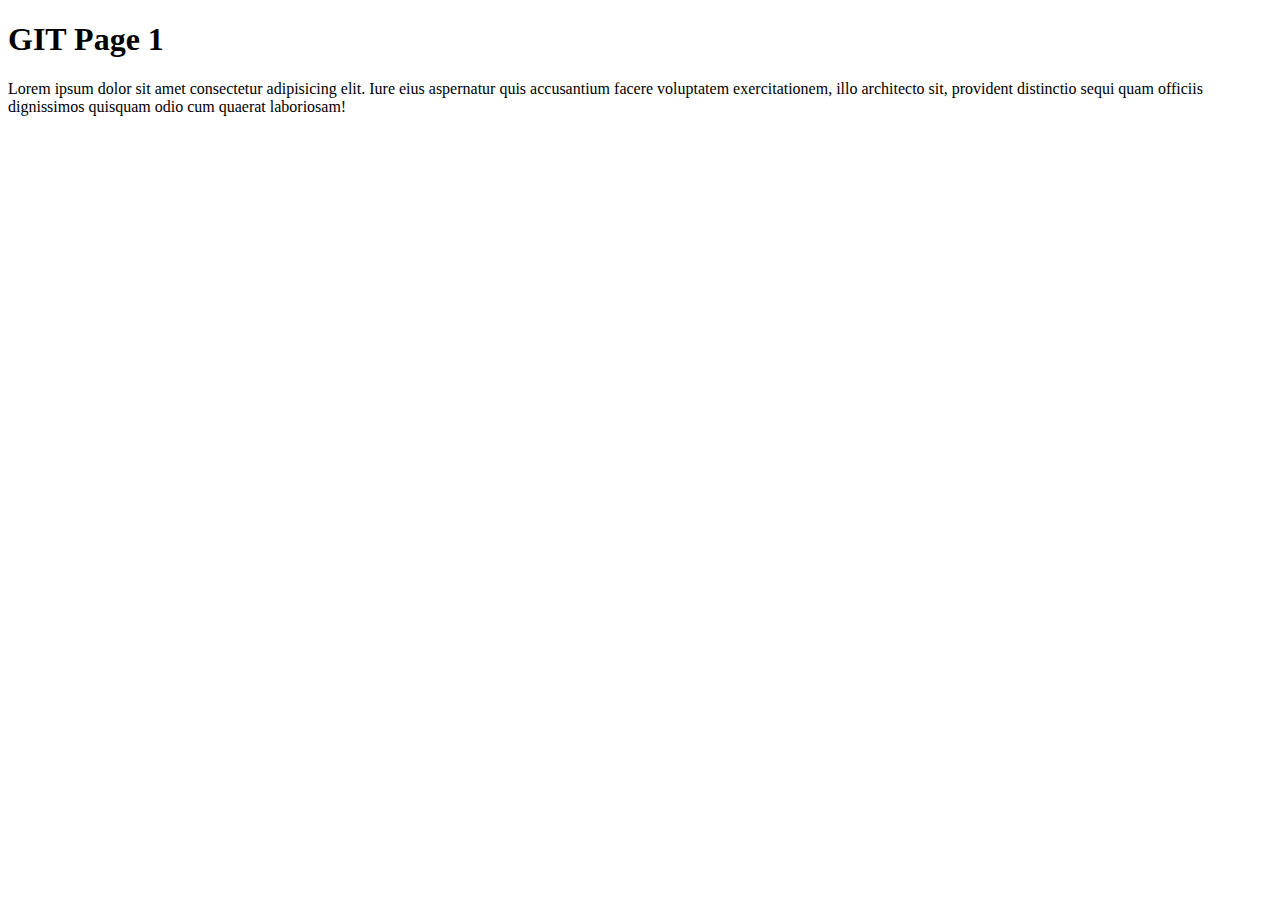
<file: index.html>
<!DOCTYPE html>
<html lang="en">
<head>
    <meta charset="UTF-8">
    <meta name="viewport" content="width=device-width, initial-scale=1.0">
    <title>Git Practiece</title>
</head>
<body>
    <h1>GIT Page 1</h1>
    <p>Lorem ipsum dolor sit amet consectetur adipisicing elit. Iure eius aspernatur quis accusantium facere voluptatem exercitationem, illo architecto sit, provident distinctio sequi quam officiis dignissimos quisquam odio cum quaerat laboriosam!</p>
</body>
</html>
</file>
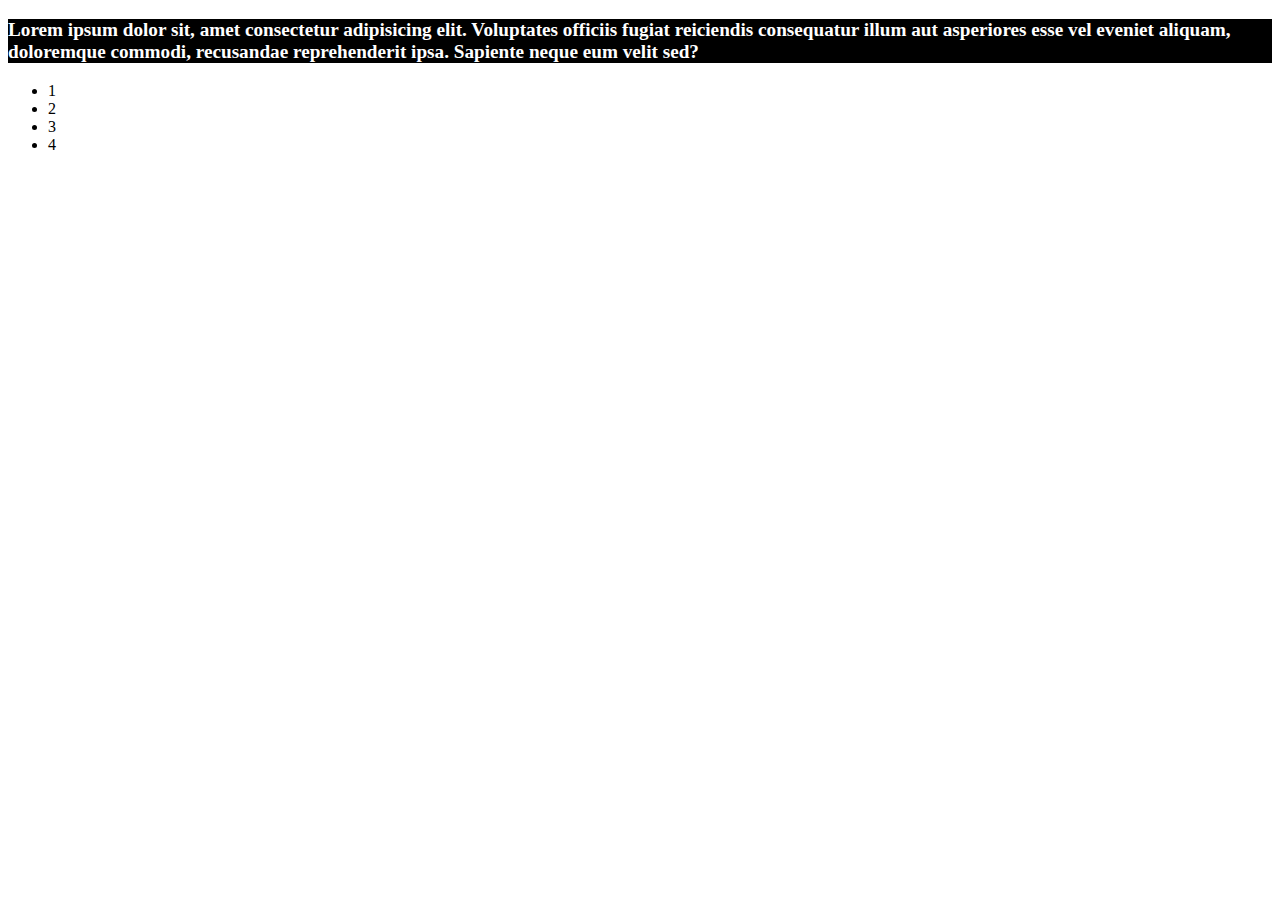
<file: page1.html>
<!DOCTYPE html>
<html lang="en">
<head>
    <meta charset="UTF-8">
    <meta name="viewport" content="width=device-width, initial-scale=1.0">
    <link rel="stylesheet" href="style.css">
    <title>page1</title>
</head>
<body>
    <p>Lorem ipsum dolor sit, amet consectetur adipisicing elit. Voluptates officiis fugiat reiciendis consequatur illum aut asperiores esse vel eveniet aliquam, doloremque commodi, recusandae reprehenderit ipsa. Sapiente neque eum velit sed?</p>
    <ul>
        <li>1</li>
        <li>2</li>
        <li>3</li>
        <li>4</li>
    </ul>
</body>
</html>
</file>
<file: style.css>
p{
    color: white;
    background-color: black;
    font-weight: bold;
    font-size: larger;
}
</file>
